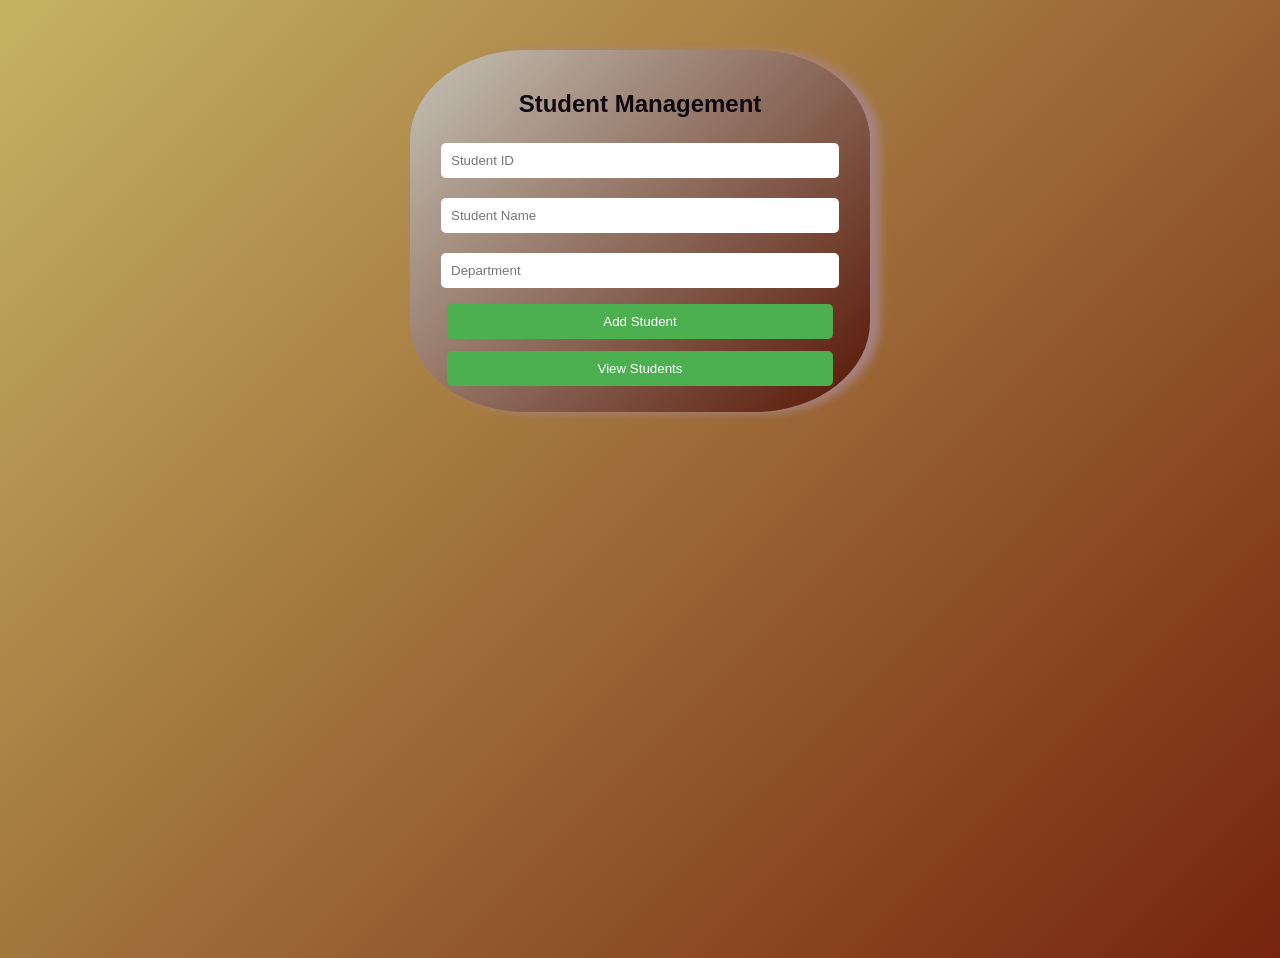
<file: Student management system/index.html>
<!DOCTYPE html>
<html>
<head>
    <title>Add Student</title>
    <link rel="stylesheet" href="style.css">
</head>
<body>

<div class="container">
    <h2> Student Management</h2>

    <input type="text" id="id" placeholder="Student ID">
    <input type="text" id="name" placeholder="Student Name">
    <input type="text" id="dept" placeholder="Department">

    <button onclick="addStudent()">Add Student</button>
    <a href="view.html"><button>View Students</button></a>
</div>

<script src="app.js"></script>
</body>
</html>
</file>
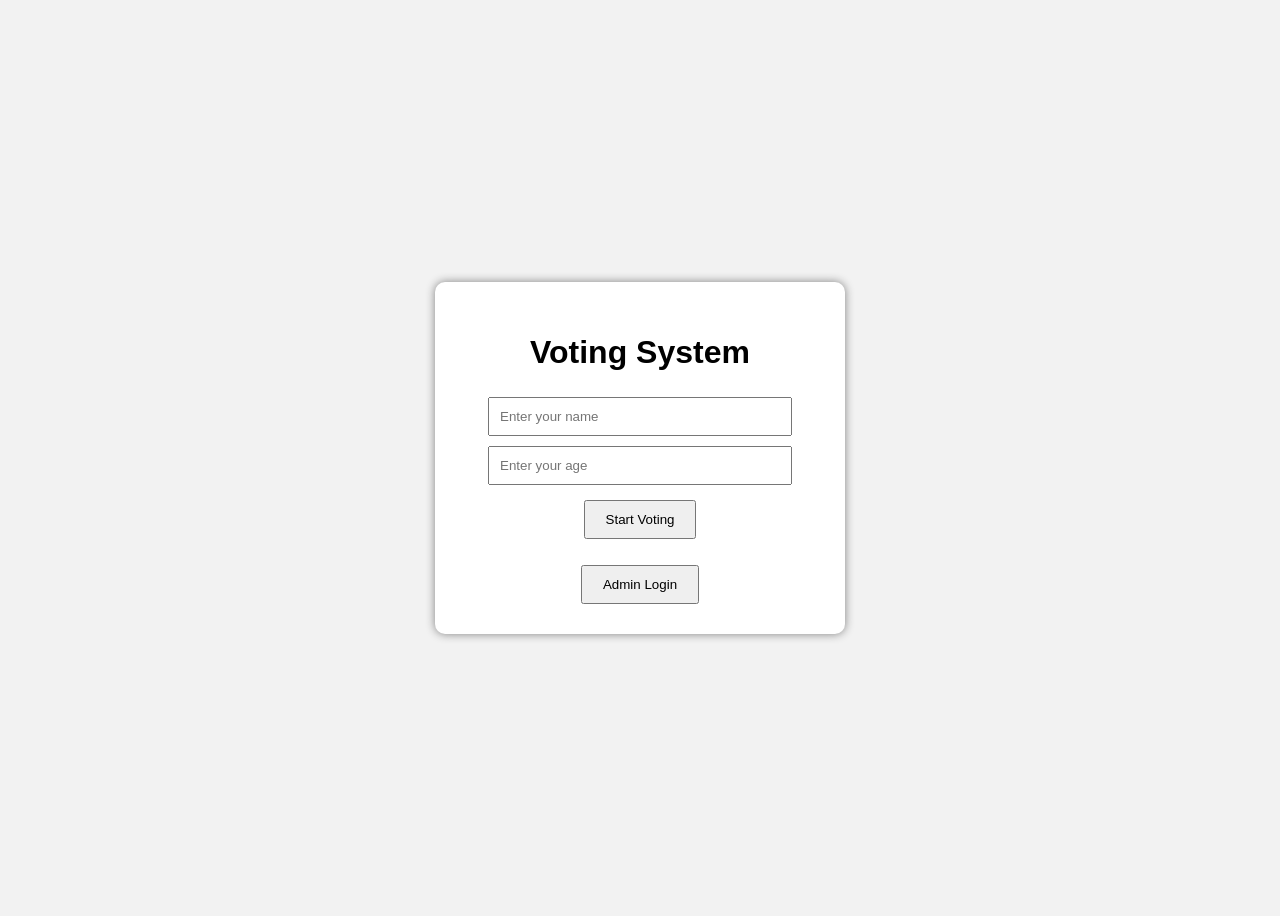
<file: Voting System/index.html>
<!DOCTYPE html>
<html lang="en">
<head>
<meta charset="UTF-8">
<meta name="viewport" content="width=device-width, initial-scale=1.0">
<title>Voting System</title>
<link rel="stylesheet" href="style.css">
</head>

<body>

<div class="container">

<h1>Voting System</h1>

<div class="user-input">
<input type="text" id="name" placeholder="Enter your name">
<input type="number" id="age" placeholder="Enter your age">
<button onclick="checkEligibility()">Start Voting</button>
</div>

<p id="message"></p>

<div class="vote-options" id="voteSection" style="display:none;">
<button class="vote-button" onclick="castVote('Option 1')">TVK</button>
<button class="vote-button" onclick="castVote('Option 2')">DMK</button>
<button class="vote-button" onclick="castVote('Option 3')">ADMK</button>
</div>

<button onclick="adminLogin()">Admin Login</button>

<div id="adminResult" style="display:none;">
    <h2>Results</h2>
    <p id="option1Votes">TVK : 0 votes</p>
    <p id="option2Votes">DMK : 0 votes</p>
    <p id="option3Votes">ADMK: 0 votes</p>
</div>

</div>

<script src="script.js"></script>


</body>

</html>
</file>
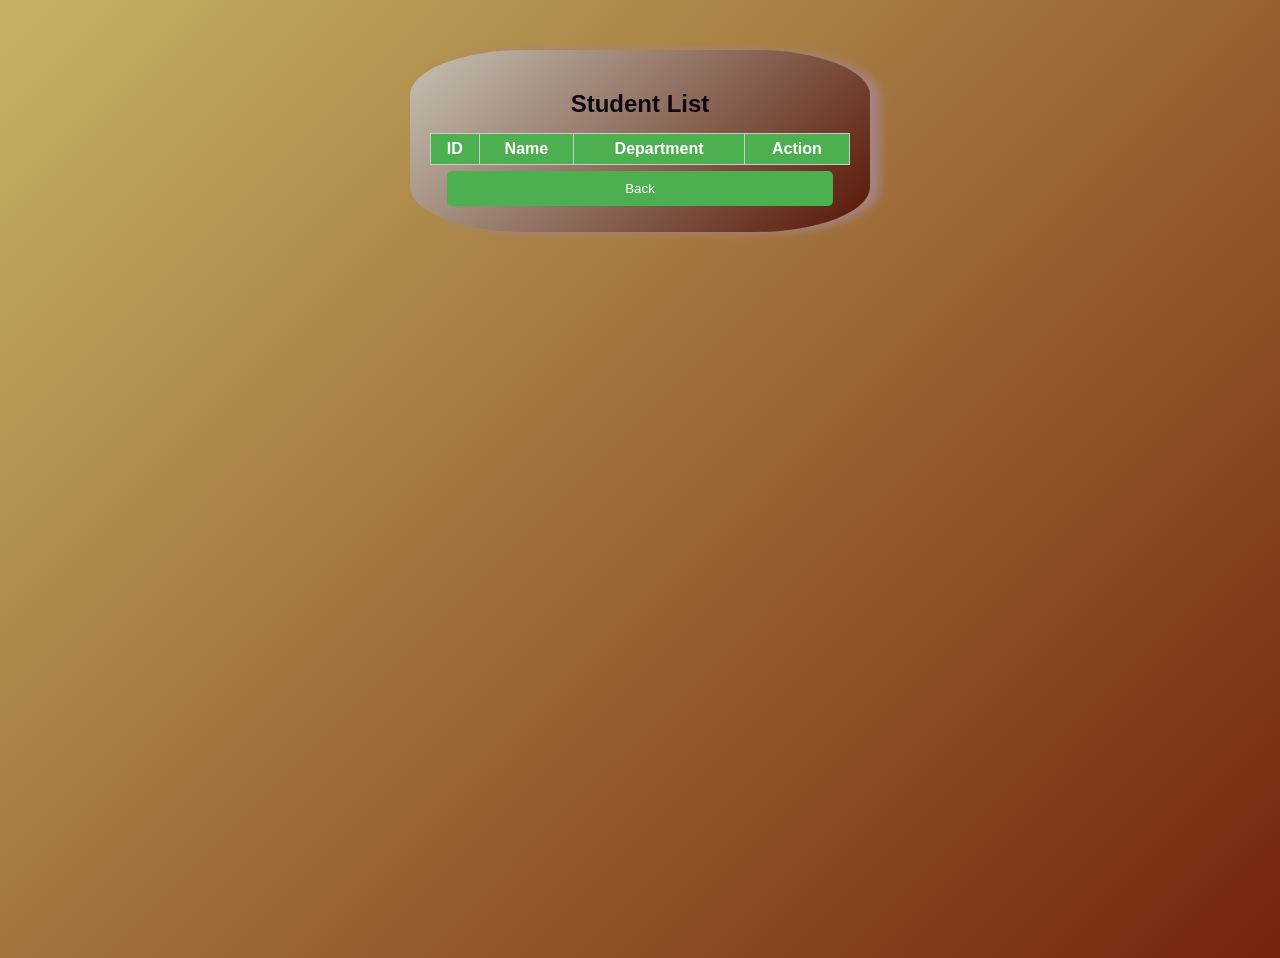
<file: Student management system/view.html>
<!DOCTYPE html>
<html>
<head>
    <title>View Students</title>
    <link rel="stylesheet" href="style.css">
</head>
<body onload="viewStudents()">

<div class="container">
    <h2>Student List</h2>

    <table id="table">
        <tr>
            <th>ID</th>
            <th>Name</th>
            <th>Department</th>
            <th>Action</th>
        </tr>
    </table>

    <a href="index.html"><button>Back</button></a>
</div>

<script src="app.js"></script>
</body>
</html>
</file>
<file: Student management system/style.css>
body {
    background: linear-gradient(135deg, #c5b363 0%, #76240d 100%);
    font-family: Arial, sans-serif;
    height: 100vh;

}

.container {
    width: 420px;
    margin: 50px auto;
    background: rgb(219, 127, 127);
    background: linear-gradient(135deg, #c5c2b5 0%, #571604 100%);
    padding: 20px;
    border-radius: 25%;
    text-align: center;
    box-shadow: 10px  1px 10px  #a68383;
  
}


h2 {
    margin-bottom: 15px;
    color: rgb(13, 8, 18);
}



input {
    width: 90%;
    padding: 10px;
    margin: 10px;
    border-radius: 5px;
    /* border: 1px solid #ccc; */
    border: none;
}

input:focus {
    outline: none;
    border: 4px solid #a1153f;
}

button {
    width: 92%;
    padding: 10px;
    margin: 6px;
    background: #4CAF50;
    color: white;
    border: none;
    border-radius: 5px;
    cursor: pointer;
}

button:hover {
    background: #43a047;
}

table {
    width: 100%;
    margin-top: 12px;
    border-collapse: collapse;
}

th, td {
    border: 1px solid #ccc;
    padding: 6px;
    text-align: center;
}

th {
    background: #4CAF50;
    color: white;
}
</file>
<file: Voting System/style.css>
body{
font-family: Arial;
background:#f2f2f2;
display:flex;
justify-content:center;
align-items:center;
height:100vh;
}

.container{
background:white;
padding:30px;
border-radius:10px;
text-align:center;
width:350px;
box-shadow:0 0 10px gray;
}

input{
padding:10px;
margin:5px;
width:80%;
}

button{
padding:10px 20px;
margin-top:10px;
cursor:pointer;
}

.vote-options{
margin-top:20px;
}

.vote-button{
background:blue;
color:white;
border:none;
margin:5px;
padding:10px 15px;
}

.vote-button:hover{
background:darkblue;
}

#message{
margin-top:10px;
font-weight:bold;
}
</file>
